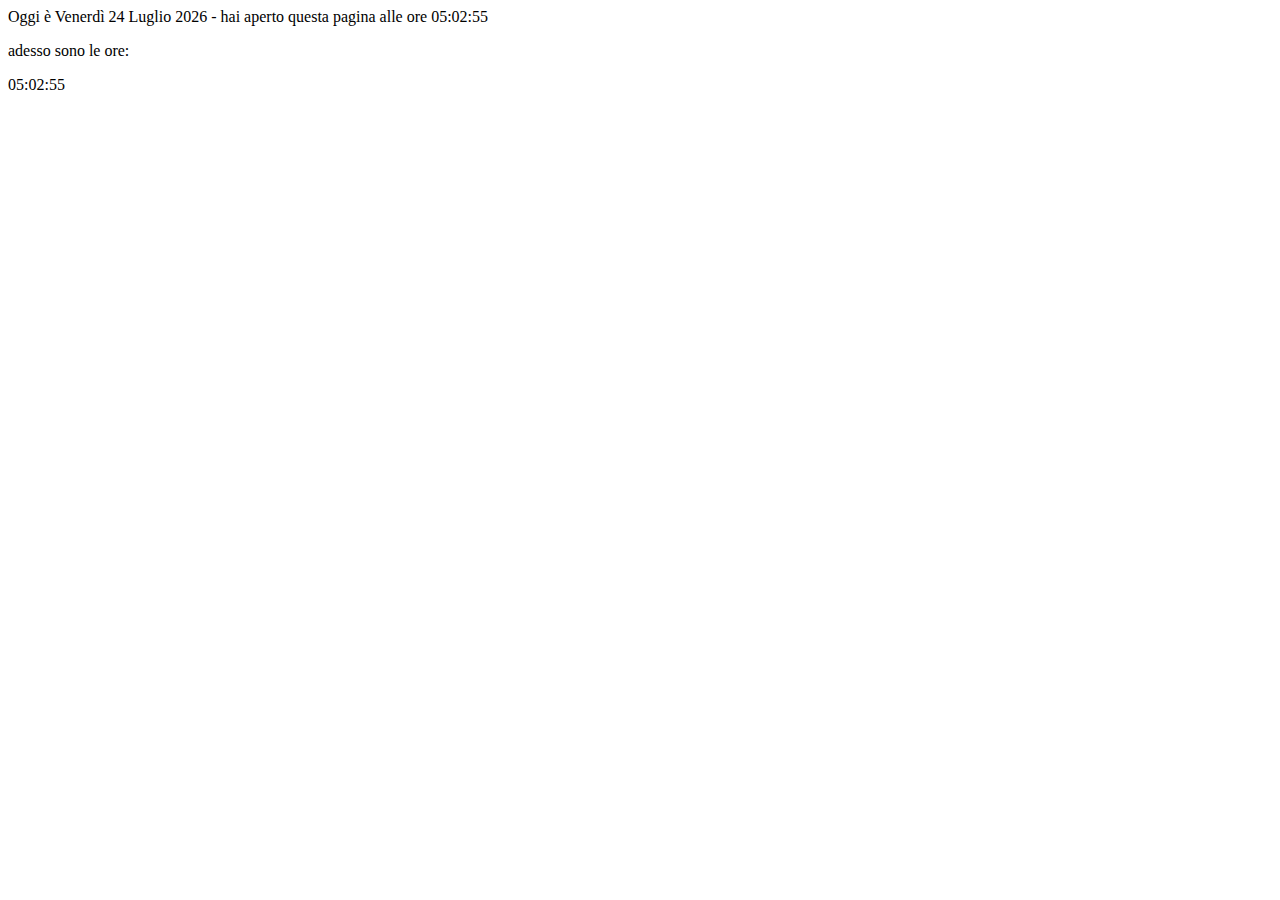
<file: date_test.html>
<!DOCTYPE html>
<html lang="en">

<head>
    <meta charset="UTF-8">
    <meta http-equiv="X-UA-Compatible" content="IE=edge">
    <meta name="viewport" content="width=device-width, initial-scale=1.0">
    <title>Document</title>
    <link rel="icon" type="image/png" href="favicon.ico">
    <link rel="icon" href="favicon.ico" type="image/png">
</head>
<title>Prova orologio</title>

<body>

    <body onLoad="show_clock()">

        <script language="Javascript">

            data = new Date();
            ora = data.getHours();
            minuti = data.getMinutes();
            secondi = data.getSeconds();
            giorno = data.getDay();
            mese = data.getMonth();
            date = data.getDate();
            year = data.getFullYear();

            if (minuti < 10) minuti = "0" + minuti;
            if (secondi < 10) secondi = "0" + secondi;
            if (ora < 10) ora = "0" + ora;

            if (giorno == 0) giorno = "Domenica";
            if (giorno == 1) giorno = "Lunedì";
            if (giorno == 2) giorno = "Martedì";
            if (giorno == 3) giorno = "Mercoledì";
            if (giorno == 4) giorno = "Giovedì";
            if (giorno == 5) giorno = "Venerdì";
            if (giorno == 6) giorno = "Sabato";

            if (mese == 0) mese = "Gennaio";
            if (mese == 1) mese = "Febbraio";
            if (mese == 2) mese = "Marzo";
            if (mese == 3) mese = "Aprile";
            if (mese == 4) mese = "Maggio";
            if (mese == 5) mese = "Giugno";
            if (mese == 6) mese = "Luglio";
            if (mese == 7) mese = "Agosto";
            if (mese == 8) mese = "Settembre";
            if (mese == 9) mese = "Ottobre";
            if (mese == 10) mese = "Novembre";
            if (mese == 11) mese = "Dicembre";

            document.write("Oggi è " + giorno + " " + date + " " + mese + " " + year + " - hai aperto questa pagina alle ore " + ora + ":" + minuti + ":" + secondi);

        </script>
        <p>adesso sono le ore:</p>
        <!-- partial:index.partial.html -->
        <div id="MyClockDisplay" class="clock" onload="showTime()"></div>
        <!-- partial -->
        <script src="./script.js"></script>

    </body>

</html>
</file>
